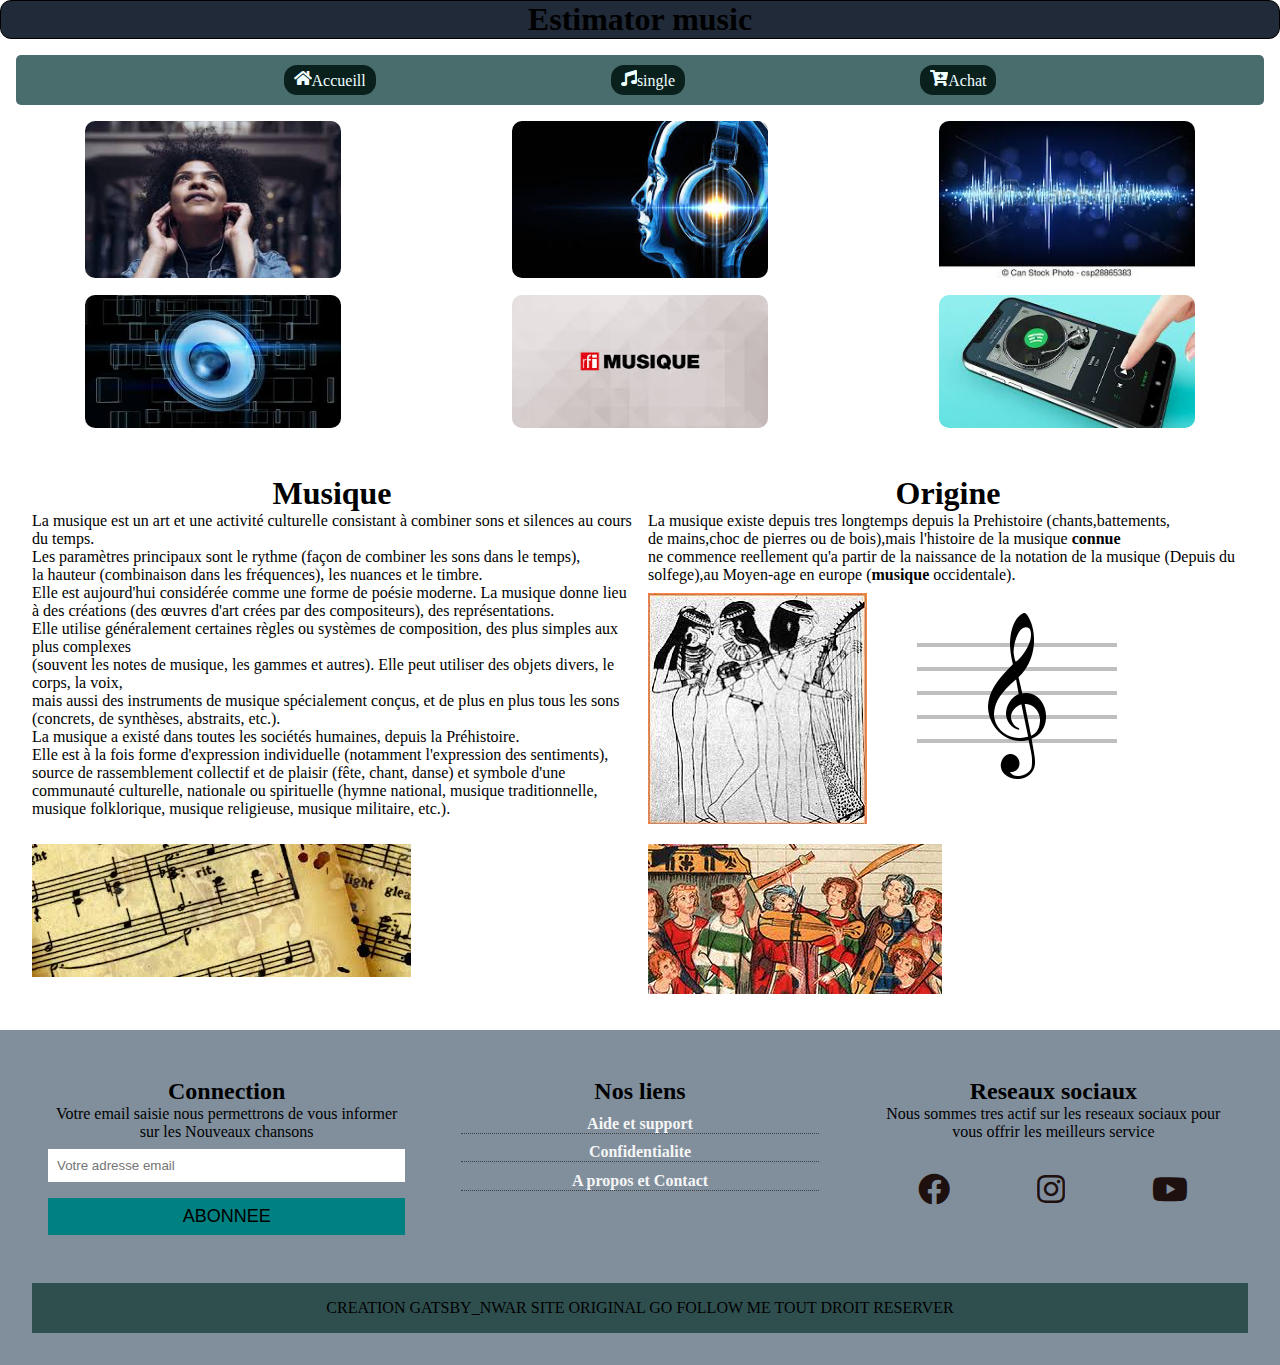
<file: index.html>
<!DOCTYPE html>
<html lang="en">
<head>
    <meta charset="UTF-8">
    <meta name="viewport" content="width=device-width, initial-scale=1.0">
    <link rel="stylesheet" href="style.css">
    <link rel="stylesheet" href="fontawesome-free-5.15.1-web/css/all.css">

    <title>Estimator Music</title>
</head>
<body>
    <header>
        <h1 id="logo">Estimator music</h1>
        
    </header>
    <nav>
        <ul id="Menu">
            <li><a href="Accueill.Html"><i class="fas fa-home"></i>Accueill</a></li>
            <li><a href="Single.Html"><i class="fas fa-music"></i>single</a></li>
            <li><a href="Achat.html"><i class="fas fa-cart-plus"></i>Achat</a></li>
        </ul>
    </nav>

    <section>
        <div><img src="Image/images (9).jpg"> </div>
        <div><img src="Image/tete.jpg" alt=""></div>
        <div><img src="Image/images (7).jpg" alt=""></div>
        <div><img src="Image/images (6).jpg" alt=""></div>
        <div><img src="Image/images (5).jpg" alt=""></div>
        <div><img src="Image/images (2).jpg" alt=""></div>

    </section>
    
     <article>

 <div class="boite">
         <div >
            <h1>Musique</h1>
        <p>La musique est un art et une activité culturelle consistant à combiner sons et silences au cours du temps.<br> 
            Les paramètres principaux sont le rythme (façon de combiner les sons dans le temps),<br>
            la hauteur (combinaison dans les fréquences), les nuances et le timbre. <br>
            Elle est aujourd'hui considérée comme une forme de poésie moderne.
            La musique donne lieu à des créations (des œuvres d'art crées par des compositeurs), des représentations. <br>
            Elle utilise généralement certaines règles ou systèmes de composition, des plus simples aux plus complexes<br>
             (souvent les notes de musique, les gammes et autres).
            Elle peut utiliser des objets divers, le corps, la voix,<br>
            mais aussi des instruments de musique spécialement conçus, et de plus en plus tous les sons (concrets, de synthèses, abstraits, etc.).<br>
            La musique a existé dans toutes les sociétés humaines, depuis la Préhistoire. <br>
            Elle est à la fois forme d'expression individuelle (notamment l'expression des sentiments),
            source de rassemblement collectif et de plaisir (fête, chant, danse) et symbole d'une communauté culturelle, nationale ou spirituelle (hymne national,
            musique traditionnelle, musique folklorique, musique religieuse, musique militaire, etc.).</p>  

        </div>

            <div>
                <h1>Origine</h1>
               <p>La musique existe depuis tres longtemps depuis la Prehistoire (chants,battements,<br>
                   de mains,choc de pierres ou de bois),mais l'histoire de la musique <strong>connue</strong><br>
                   ne commence reellement qu'a partir de la naissance de la notation de la musique (Depuis 
                   du solfege),au Moyen-age en europe (<strong>musique</strong> occidentale).
               </p> 
               <div class="boiteimg">
                    <div><img  src="./Image/fille (1).jpg" alt=""></div>
                    <div class="img2"><img src="./Image/fille (1).png" alt=""></div> 
              </div> 
           <div>

   </div>
   
    <aside>
        </div>
           
            <div><img src="./Image/fille (3).jpg" alt=""></div>
            <div><img src="./Image/fille (2).jpg" alt=""></div>
        </div>

     </aside>

    </article> 


    <footer>
        <div>
            <h2>Connection</h2>
            <p>Votre email saisie nous permettrons de vous informer sur les Nouveaux chansons</p>
            <form action="">
                <input type="email" placeholder="Votre adresse email" >
                <input type="submit" value="Abonnee">
            </form>
        </div>
        
        <div>
            <h2>Nos liens</h2>
            <ul>
                <li><a href="#">Aide et support </a></li>
                <li><a href="#">Confidentialite </a></li>
                <li><a href="#">A propos et Contact </a></li>

            </ul>
        </div>

        <div>
            <h2>Reseaux sociaux</h2>
            <p>Nous sommes tres actif sur les reseaux sociaux pour 
                vous offrir les meilleurs service
            </p>

            <ul>
                <li><a href="#"><i class="fab fa-facebook"></i></a></li>
                <li><a href="#"><i class="fab fa-instagram"></i></a></li>
                <li><a href="#"><i class="fab fa-youtube"></i></a></li>

            </ul>

        </div>

        <div>
            <p>CREATION GATSBY_NWAR SITE ORIGINAL GO FOLLOW ME TOUT DROIT RESERVER </p>
        </div>

    </footer>
    
    
</body>
</html>
</file>
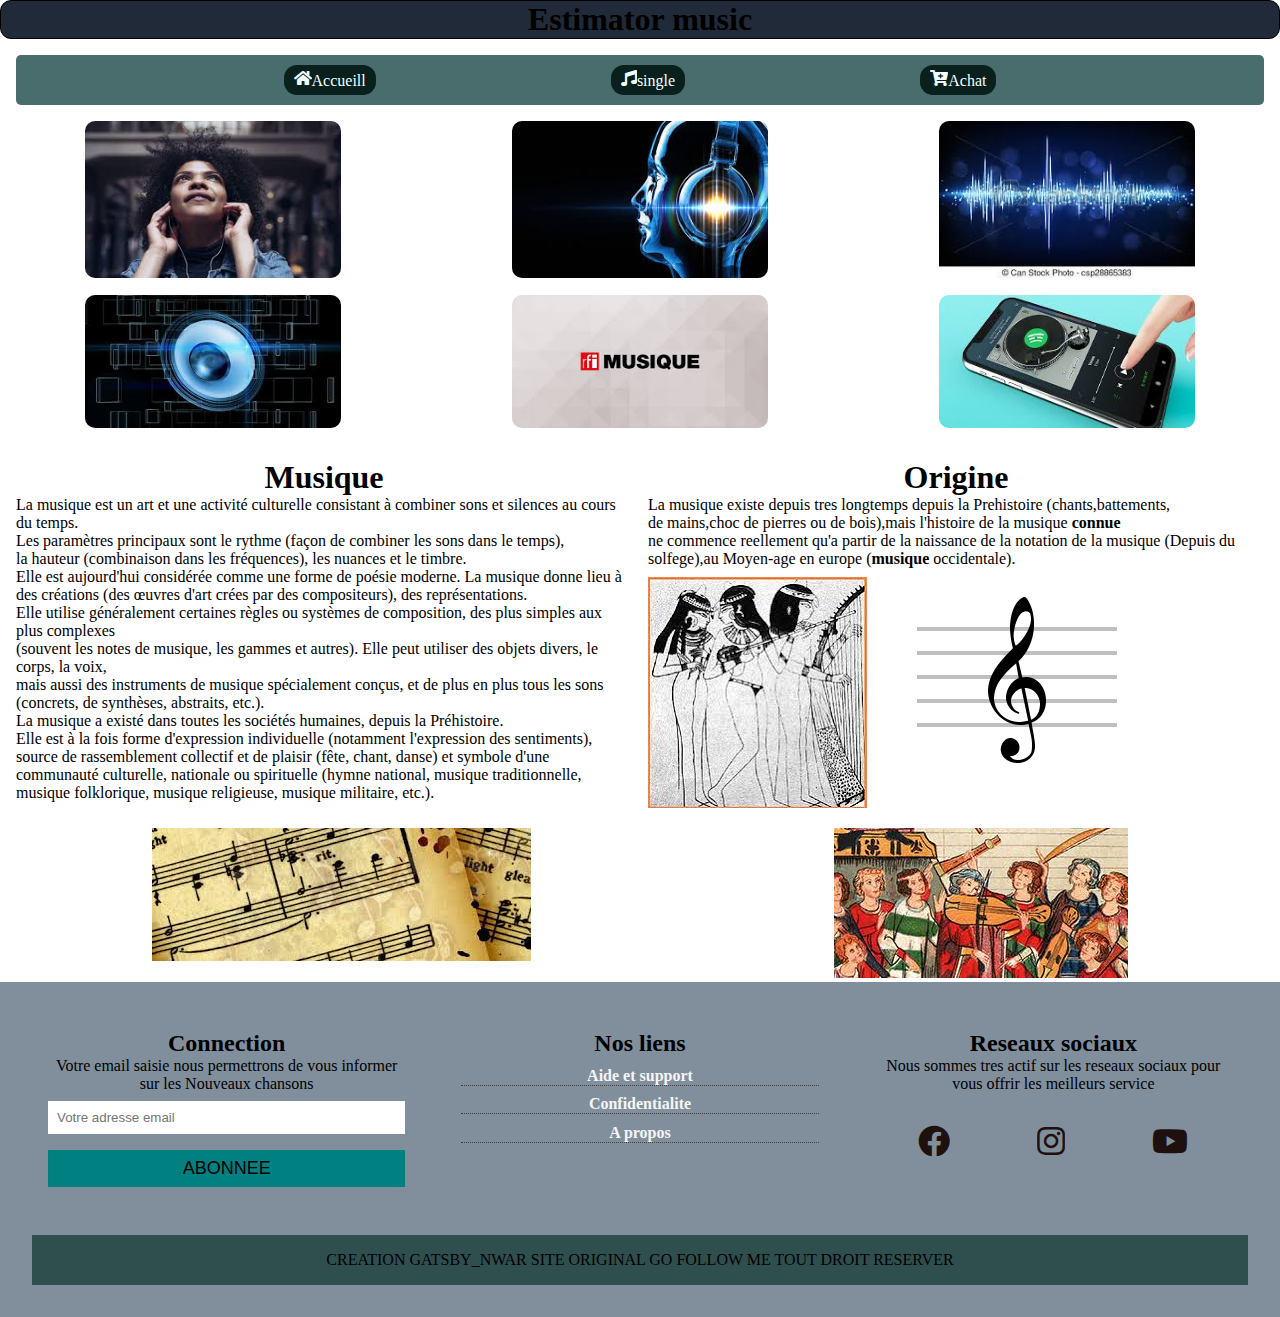
<file: Accueill.Html>
<!DOCTYPE html>
<html lang="en">
<head>
    <meta charset="UTF-8">
    <meta name="viewport" content="width=device-width, initial-scale=1.0">
    <link rel="stylesheet" href="style.css">
    <link rel="stylesheet" href="fontawesome-free-5.15.1-web/css/all.css">

    <title>Estimator Music</title>
</head>
<body>
    <header>
        <h1 id="logo">Estimator music</h1>
        
    </header>
    <nav>
        <ul id="Menu">
            <li><a href="Accueill.Html"><i class="fas fa-home"></i>Accueill</a></li>
            <li><a href="Single.html"><i class="fas fa-music"></i>single</a></li>
            <li><a href="Achat.html"><i class="fas fa-cart-plus"></i>Achat</a></li>
        </ul>
    </nav>

    <section>
        <div><img src="Image/images (9).jpg"> </div>
        <div><img src="Image/tete.jpg" alt=""></div>
        <div><img src="Image/images (7).jpg" alt=""></div>
        <div><img src="Image/images (6).jpg" alt=""></div>
        <div><img src="Image/images (5).jpg" alt=""></div>
        <div><img src="Image/images (2).jpg" alt=""></div>
    </section>


    <div class="boite">
        <div >
           <h1>Musique</h1>
       <p>La musique est un art et une activité culturelle consistant à combiner sons et silences au cours du temps.<br> 
           Les paramètres principaux sont le rythme (façon de combiner les sons dans le temps),<br>
           la hauteur (combinaison dans les fréquences), les nuances et le timbre. <br>
           Elle est aujourd'hui considérée comme une forme de poésie moderne.
           La musique donne lieu à des créations (des œuvres d'art crées par des compositeurs), des représentations. <br>
           Elle utilise généralement certaines règles ou systèmes de composition, des plus simples aux plus complexes<br>
            (souvent les notes de musique, les gammes et autres).
           Elle peut utiliser des objets divers, le corps, la voix,<br>
           mais aussi des instruments de musique spécialement conçus, et de plus en plus tous les sons (concrets, de synthèses, abstraits, etc.).<br>
           La musique a existé dans toutes les sociétés humaines, depuis la Préhistoire. <br>
           Elle est à la fois forme d'expression individuelle (notamment l'expression des sentiments),
           source de rassemblement collectif et de plaisir (fête, chant, danse) et symbole d'une communauté culturelle, nationale ou spirituelle (hymne national,
           musique traditionnelle, musique folklorique, musique religieuse, musique militaire, etc.).</p>  

       </div>

    

           <div>
               <h1>Origine</h1>
              <p>La musique existe depuis tres longtemps depuis la Prehistoire (chants,battements,<br>
                  de mains,choc de pierres ou de bois),mais l'histoire de la musique <strong>connue</strong><br>
                  ne commence reellement qu'a partir de la naissance de la notation de la musique (Depuis 
                  du solfege),au Moyen-age en europe (<strong>musique</strong> occidentale).
  
              </p>

              <div class="boiteimg">
                <div ><img  src="./Image/fille (1).jpg" alt=""></div>
                <div class="img2"><img src="./Image/fille (1).png" alt=""></div> 
          </div> 

          </div>

            
  </div>

      <aside>
            </div>
                <div><img src="./Image/fille (3).jpg" alt=""></div>
                <div><img src="./Image/fille (2).jpg" alt=""></div>
            </div>  

      </aside>

   </article> 

    <footer>
        <div>
            <h2>Connection</h2>
            <p>Votre email saisie nous permettrons de vous informer sur les Nouveaux chansons</p>
            <form action="">
                <input type="email" placeholder="Votre adresse email" >
                <input type="submit" value="Abonnee">
            </form>
        </div>
        
        <div>
            <h2>Nos liens</h2>
            <ul>
                <li><a href="#">Aide et support </a></li>
                <li><a href="#">Confidentialite </a></li>
                <li><a href="#">A propos</a></li>

            </ul>
        </div>

        <div>
            <h2>Reseaux sociaux</h2>
            <p>Nous sommes tres actif sur les reseaux sociaux pour 
                vous offrir les meilleurs service
            </p>

            <ul>
                <li><a href="#"><i class="fab fa-facebook"></i></a></li>
                <li><a href="#"><i class="fab fa-instagram"></i></a></li>
                <li><a href="#"><i class="fab fa-youtube"></i></a></li>

            </ul>

        </div>

        <div>
            <p>CREATION GATSBY_NWAR SITE ORIGINAL GO FOLLOW ME TOUT DROIT RESERVER </p>
        </div>

    </footer>
    
    
</body>
</html>
</file>
<file: style.css>
*{
    padding:0;
    margin:0;
    box-sizing: border-box;
    overflow-x: hidden;
}

body{
    overflow: hidden;
    width:100%;
   

}

#logo{
    text-align: center;
    
    border:1px solid ;
    border-radius: 11px;
    background: rgb(33, 42, 56);
}

nav{
    margin:1rem;
    background:rgb(73, 108, 109); 
   
    border-radius: 5px;
    padding: 10px 150px;
    text-align: center;
    
}

#Menu{
    display: flex;
    justify-content: space-around;
    width:100%;
   
}

nav a{
    text-decoration: none; 
    color:azure;  
}

nav li{
border:1px solid;
padding:5px 10px;
border-radius: 13px;
color:white;
background: rgb(9, 32, 29);
border:none;
transition:all 0.4s ease-in-out;
}
nav li:hover{
background: rgb(242, 248, 247);

cursor: pointer;
}

nav a:hover{
color:rgb(27, 24, 24);
}



section{
   
    display:grid;
    grid-template-columns: repeat(3,1fr);
    grid-gap:0;
    width:100%;
    text-align: center;

}

section >div img{
    width:60%;
    height:90%;
    border-radius: 10px;
    border:none;
}

.boite h1{
 
  text-align: center;
  
}

article{
    padding:1rem;
}

.boite{
    display: grid;
    grid-template-columns:repeat(2, 1fr)  ;
    padding:1rem;
    grid-gap:1rem;

}

.boiteimg{
    display: flex;
    margin-top:0.6rem;
    
}



.boiteimg .img2{
   margin-left: 50px;
}




aside {
    display: flex;
    justify-content: space-around;
     
}



.corps{
    display: grid;
    grid-template-columns: repeat(1,1fr);
    grid-gap:0;
    text-align: center;
}

.corps>div img{
    width: 200px;
    height: 200px;

}


.corps >div audio {
    grid-template-columns: repeat(1,1fr);
    justify-content:center;
    outline: none;
    
}



footer{
   
    display:grid;
    grid-template-columns: repeat(3,1fr); 
    grid-gap:1.5rem;
    padding:2rem;
    background: rgba(112, 128, 144, 0.877);
    text-align: center;
    width: 100%;
    
}

footer >div{
    padding:1rem;
}

footer ul{
    list-style: none;
}

footer >div:first-child input {
     padding:0.5rem;
     width: 100%;
     margin:0.5rem 0;
     border:none;

}
footer > div:first-child input[type="email"]{
    border:1px solid white;
}

footer > div:first-child input:focus{
    outline: none;
}

footer >div:first-child input[type='submit']{
    background:teal;
    font-size: 18px;
    text-transform: uppercase;
    cursor:pointer;
    transform: all 0.4 s ease-in-out;
}
footer >div:first-child input[type='submit']:hover{
    background:rgba(96, 170, 170, 0.678);
    color:whitesmoke;
}

footer >div:nth-child(2) ul li{
    border-bottom: 1px dotted rgba(46, 45, 45, 0.815) ;
    background:none;
    border-radius: 0;
    margin:0.6rem 0;
    
}
footer >div:nth-child(2) ul li a{
    font-weight: bold;
    color:whitesmoke;
    transition:all 0,4 s ease-in-out;
    text-decoration: none;
}
footer >div:nth-child(2) ul li a:hover{
    color:rgb(14, 66, 66);
}

footer >div:nth-child(3) ul {
    display:flex;
    justify-content: space-around;
    margin-top:2rem;
 
 }
 
footer >div:nth-child(3) ul li a{
    color:rgb(31, 16, 16);
     font-size: 2rem;
     transition:all 0.4s ease-in-out;

}
footer >div:nth-child(3) ul li a:hover{
    font-size: 2.7rem;
    color:rgb(195, 145, 241);
}

footer>div:last-child  {
    grid-column: 1 /span 3;
    background: darkslategray;

}





@media only screen and  (max-width: 738px){
    

    #logo{
        text-align: center;
        border:1px solid black;
    }

    #Menu{
        flex-direction: column;
        width: 100%;
        justify-content: center;
        align-items: center;
        position: relative;
        
        border: none; 
    }

    nav{
        padding:5px 50px; 
        border:none;  
        
    }
    nav li{
        padding: 5px 200px;
        font-size: 20px;
        font-weight: 1rem;
        border:none;
       
    }

    nav li:hover{
        background: rgba(10, 9, 29, 0.63);
        color:whitesmoke;
    }

    
section{
    box-sizing: border-box;
    display:grid;
    grid-template-columns: repeat(2,1fr);
    grid-gap:0;
    width:100%;
    

}

.boite h1{
    text-align: center;
}

.boite{
    display: grid;
    grid-template-columns: repeat(1,1fr);
    text-align: center;
    width:100%;
    grid-gap:1rem;
}

.boite>div:first-child{
    width:100%;
}

aside{
    flex-direction: column;
    text-align: center;

}



footer{
    box-sizing: border-box;
    display:grid;
    grid-template-columns: repeat(1,1fr); 
    grid-gap:1.5rem;
    padding:2rem;
    background: rgba(112, 128, 144, 0.877);
    width:100%;
    
}

footer>div:last-child  {
    grid-column: 1 /span 1;
    background: darkslategray;
    width:100%;

}

   
    








    
}
</file>
